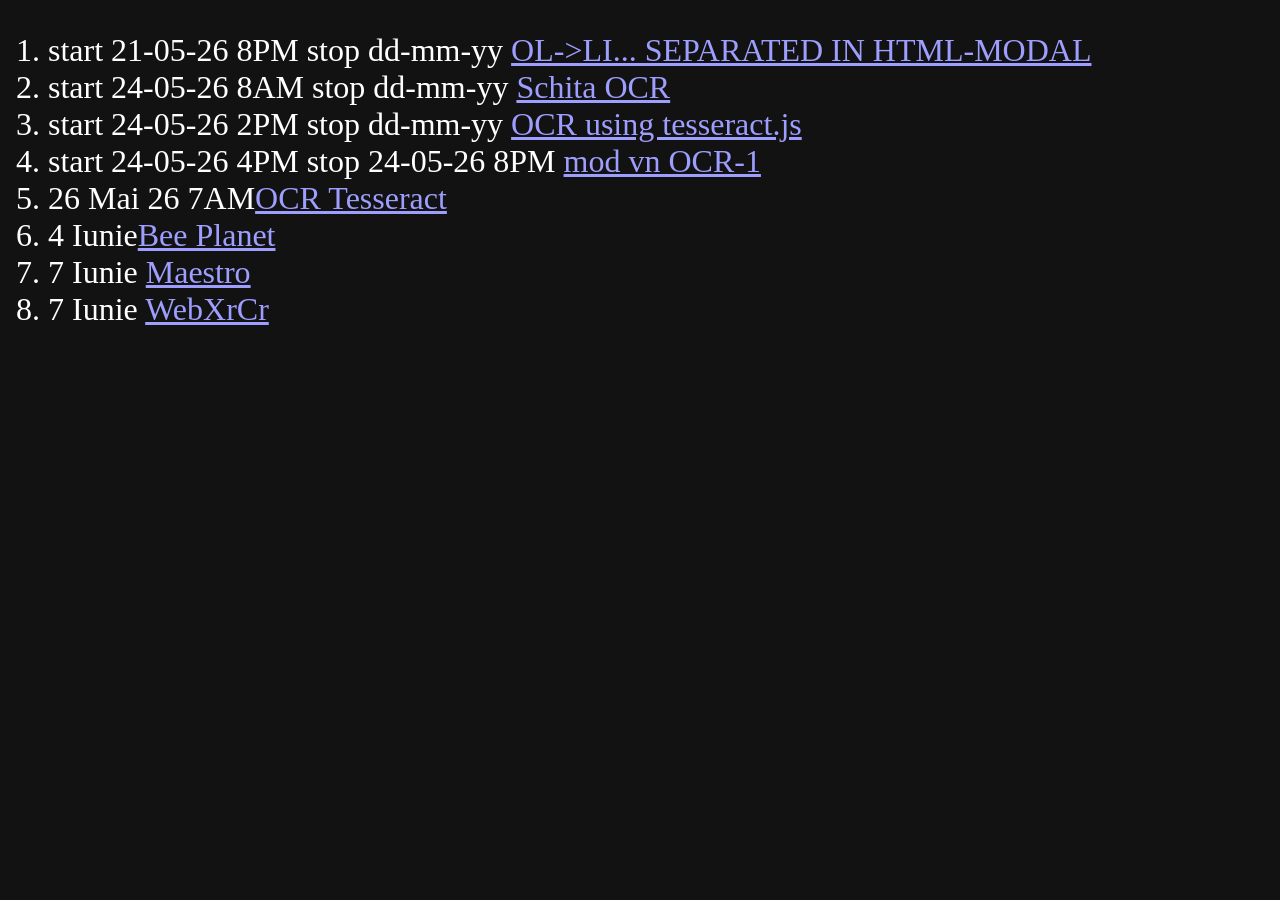
<file: index.html>
<!DOCTYPE html>
<html lang="en">
<head>
    <meta charset="UTF-8">
    <meta name="viewport" content="width=device-width, initial-scale=1.0">
    <title>SKETCHES HTML5</title>
    <style>
        :root {
            color-scheme: dark;
            font-size: xx-large;
        }
    </style>
</head>
<body>
    <ol>
        <li><span>start 21-05-26 8PM stop dd-mm-yy </span> <a href="./loads_list_modal/index.html">OL->LI... SEPARATED IN HTML-MODAL</a></li>
        <li><span>start 24-05-26 8AM stop dd-mm-yy </span> <a href="./VnScan/index.html">Schita OCR</a></li>
        <li><span>start 24-05-26 2PM stop dd-mm-yy </span> <a href="./VnOCRTesseract/index.html">OCR using tesseract.js</a></li>
        <li><span>start 24-05-26 4PM stop 24-05-26 8PM</span> <a href="./OCRModVn/index.html">mod vn OCR-1</a></li>
        <li><span>26 Mai 26 7AM</span><a href="./OCRSimplu/">OCR Tesseract </a></li>
        <li><span>4 Iunie</span><a href="./beePlanet/">Bee Planet </a></li>
        <li><span>7 Iunie </span> <a href="./Maestro/index.html">Maestro</a></li>
        <li><span>7 Iunie </span> <a href="./WebXrCr/index.html">WebXrCr</a></li>
    </ol>
</body>
</html>
</file>
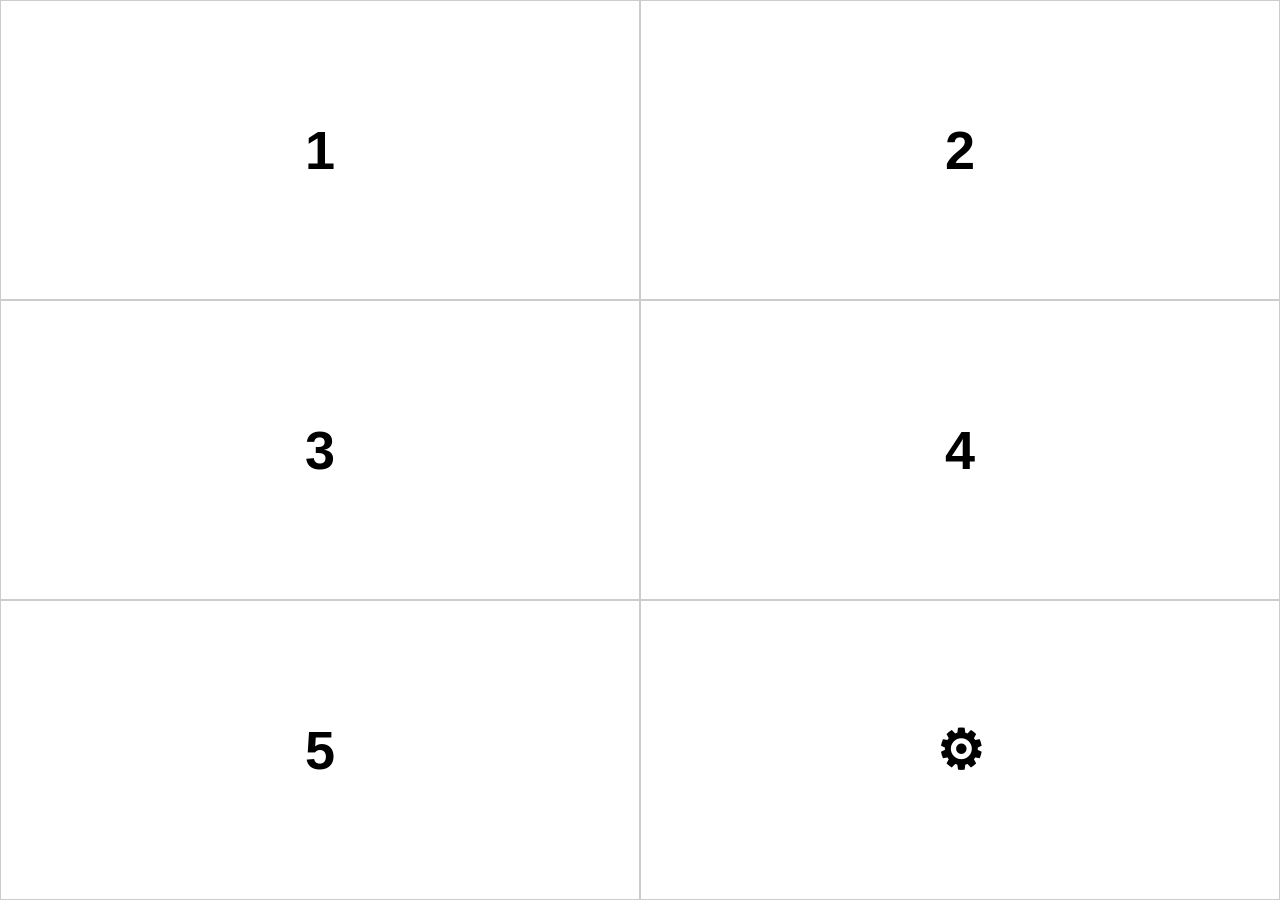
<file: beePlanet/index.html>
<!DOCTYPE html>
<html lang="en">
<head>
    <meta charset="UTF-8">
    <meta name="viewport" content="width=device-width, initial-scale=1.0">
    <title>Bee Planet</title>
    <link rel="stylesheet" href="./style.css">
</head>
<body>
 <input type="checkbox" id="theme-toggle" hidden>

<nav>
  <ol>
    <li><a href="#modal1">1</a></li>
    <li><a href="#modal2">2</a></li>
    <li><a href="#modal3">3</a></li>
    <li><a href="#modal4">4</a></li>
    <li><a href="#modal5">5</a></li>
    <li><a href="#settings">&#9881;</a></li>
  </ol>
</nav>

<!-- Modale pentru fiecare casetă -->
<div id="modal1" class="modal"><div class="modal-content">
        <h4 id="title_loads">Loads</h4>
        <button type="submit">SEND</button>
        <div id="loads"></div>
        <a href="#" class="close">Închide</a>
    </div></div>
<div id="modal2" class="modal"><div class="modal-content"><h2>Conținut 2</h2><a href="#" class="close">Închide</a></div></div>
<div id="modal3" class="modal"><div class="modal-content"><h2>Conținut 3</h2><a href="#" class="close">Închide</a></div></div>
<div id="modal4" class="modal"><div class="modal-content"><h2>Conținut 4</h2><a href="#" class="close">Închide</a></div></div>
<div id="modal5" class="modal"><div class="modal-content"><h2>Conținut 5</h2><a href="#" class="close">Închide</a></div></div>

<!-- Modalul pentru Setări -->
<div id="settings" class="modal">
  <div class="modal-content">
    <h2>Setări</h2>
    <label for="theme-toggle" class="btn">Schimbă Tema (L/D)</label>
    <div class="lang-selector">
       <a href="?lang=ro" class="btn">RO</a>
       <a href="?lang=en" class="btn">EN</a>
    </div>
    <a href="#" class="close">Închide</a>
  </div>
</div>
<script src="./app.js"></script>
<script src="./modal_1.js"></script>
</body>
</html>
</file>
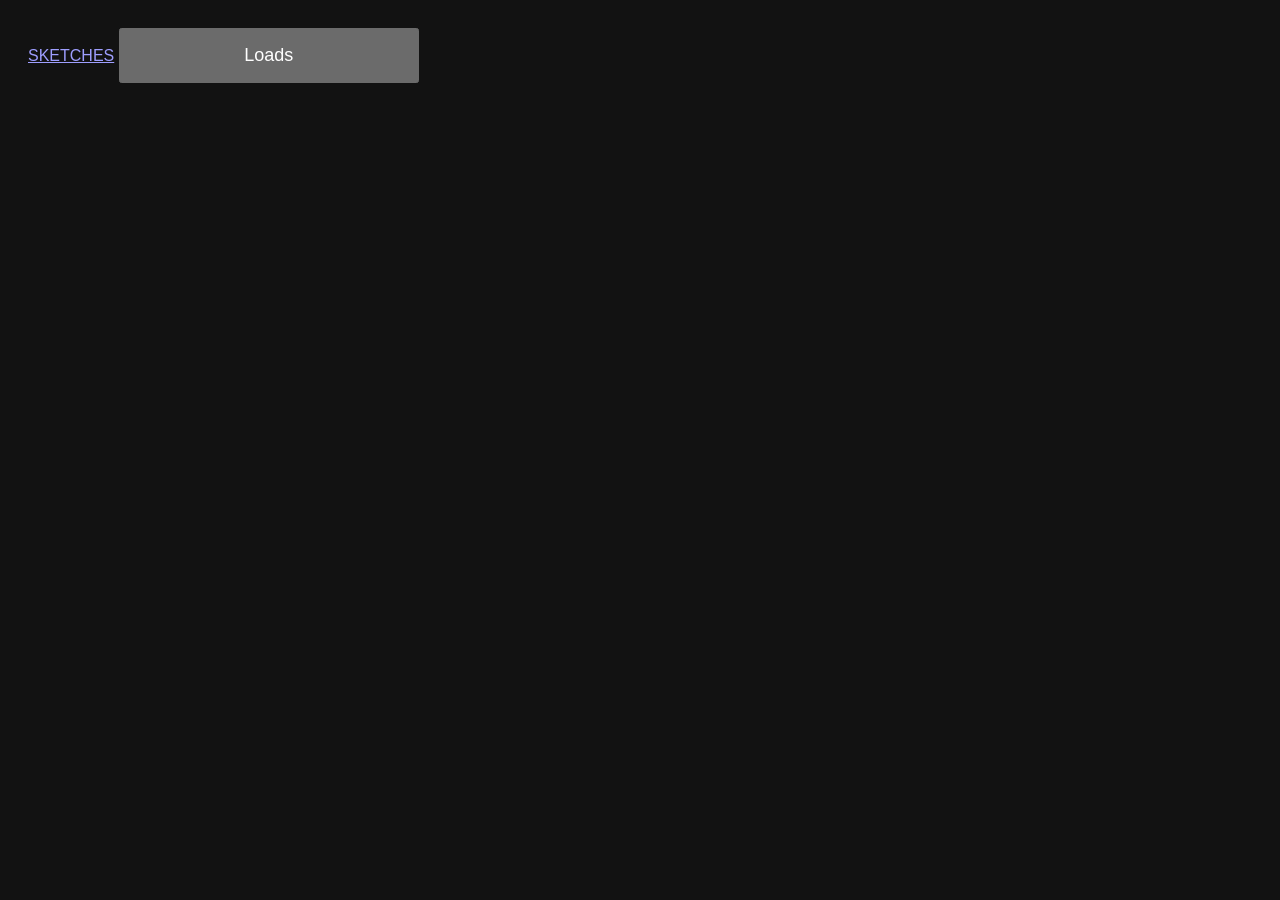
<file: loads_list_modal/index.html>
<!DOCTYPE html>
<html lang="en">
<head>
    <meta charset="UTF-8">
    <meta name="viewport" content="width=device-width, initial-scale=1.0">
    <title>Modal Mobil</title>
    <style>
        :root {
            color-scheme: dark;
        }
        body { font-family: sans-serif; padding: 20px; }
        
        /* Butonul mare, ușor de apăsat pe mobil */
        #openBtn { padding: 15px; font-size: 18px; width: 100%; max-width: 300px; }

        /* Modalul: Simplu, ocupă tot ecranul pe mobil */
        dialog { 
            width: 95%; 
            max-width: 400px; 
            border: 1px solid #ccc; 
            border-radius: 8px; 
            padding: 20px; 
        }
        
        /* Lista pe 2 coloane mari, aerisite pentru degete */
        ul { 
            list-style: none; 
            padding: 0; 
            display: grid; 
            grid-template-columns: 1fr 1fr; 
            gap: 20px; 
            margin: 20px 0;
        }

        /* Checkbox-uri uriașe (40px) ca să le nimerești instant pe ecran tactil */
        li { display: flex; align-items: center; gap: 15px; font-size: 20px; }
        input[type="checkbox"] { width: 40px; height: 40px; }
    </style>
</head>
<body>
<a href="../index.html">SKETCHES</a>
    <button id="openBtn">Loads</button>

    <dialog id="modal">
        <h3>Select</h3>
        <ul id="lista">
            <input type="checkbox" checked name="loadX" id="loadX" disabled>
            <label for="loadX">loadX</label>
        </ul>
        <button id="closeBtn" style="padding: 10px; width: 100%;">Close</button>
    </dialog>

    <script>
        const modal = document.getElementById('modal');
        
        // Open-Close modal
        document.getElementById('openBtn').onclick = () => modal.showModal();
        document.getElementById('closeBtn').onclick = () => modal.close();

        // Generate 24 elements
        const lista = document.getElementById('lista');
        for (let i = 1; i <= 24; i++) {
            const li = document.createElement('li');
            
            const box = document.createElement('input');
            box.type = 'checkbox';
            box.id = `l_${i}`;
            
            
            const label = document.createElement('label');
            label.htmlFor = `l_${i}`;
            label.textContent = `Load ${i}`;
            
            li.appendChild(box);
            li.appendChild(label);
            lista.appendChild(li);
        }
    </script>
</body>
</html>
</file>
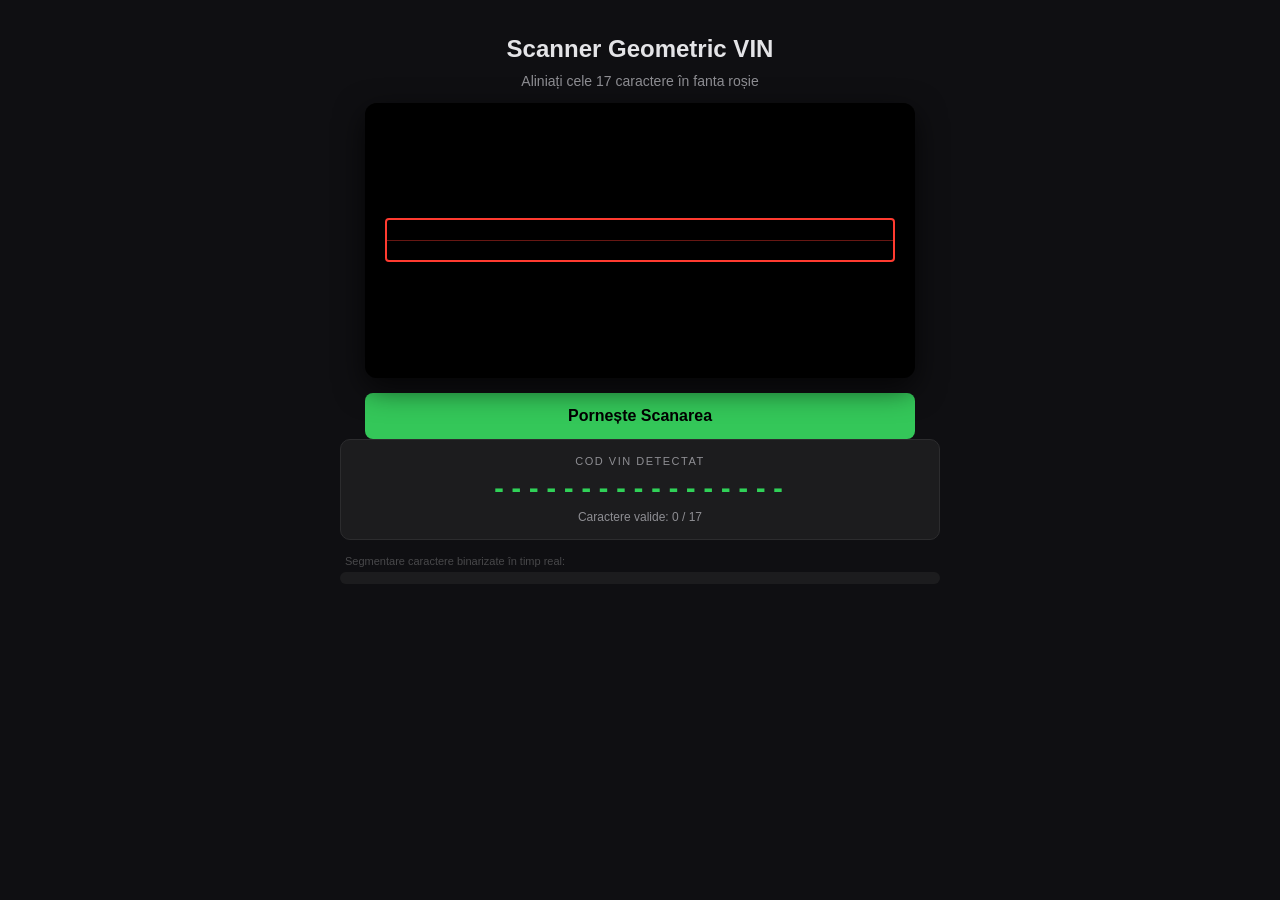
<file: VnScan/index.html>
<!DOCTYPE html>
<html lang="ro">
<head>
  <meta charset="UTF-8">
  <meta name="viewport" content="width=device-width, initial-scale=1.0">
  <title>Scanner VIN Parbriz</title>
  <style>
    body { font-family: -apple-system, BlinkMacSystemFont, sans-serif; background: #0f0f12; color: #e4e4e7; margin: 0; padding: 15px; text-align: center; }
    .container { max-width: 600px; margin: 0 auto; }
    
    /* Vizor ultra-îngust optimizat pentru fanta VIN de pe parbriz */
    .scanner-container { position: relative; width: 100%; max-width: 550px; margin: 0 auto 15px auto; border-radius: 12px; overflow: hidden; background: #000; box-shadow: 0 10px 30px rgba(0,0,0,0.7); }
    video { width: 100%; display: block; }
    
    /* Fanta de scanare lungă și îngustă */
    .viewfinder { position: absolute; top: 50%; left: 50%; transform: translate(-50%, -50%); width: 92%; height: 40px; border: 2px solid #ff3b30; border-radius: 4px; box-shadow: 0 0 0 9999px rgba(0, 0, 0, 0.65); pointer-events: none; transition: border-color 0.3s; }
    .viewfinder.active { border-color: #34c759; }
    .viewfinder-aim { position: absolute; top: 50%; left: 0; width: 100%; height: 1px; background: rgba(255, 59, 48, 0.4); }

    #processingCanvas { display: none; }
    
    .box { background: #1c1c1e; padding: 15px; border-radius: 10px; margin-bottom: 15px; border: 1px solid #2c2c2e; }
    .result-title { font-size: 11px; color: #8e8e93; text-transform: uppercase; letter-spacing: 1.5px; margin-bottom: 8px; }
    
    /* Display cod VIN separat în grupuri pentru lizibilitate */
    .result { font-family: monospace; font-size: 24px; color: #30d158; font-weight: bold; letter-spacing: 3px; min-height: 30px; word-break: break-all; }
    .counter { font-size: 12px; color: #8e8e93; margin-top: 5px; }
    
    button { background: #34c759; color: #000; border: none; padding: 14px 28px; font-size: 16px; font-weight: bold; cursor: pointer; border-radius: 8px; width: 100%; max-width: 550px; transition: 0.2s; }
    button:hover { background: #2ed154; }
    
    .debug-title { font-size: 11px; color: #48484a; text-align: left; margin: 15px 0 5px 5px; }
    .debug-strip { display: flex; gap: 2px; justify-content: space-between; background: #1c1c1e; padding: 6px; border-radius: 6px; overflow-x: auto; }
    .debug-strip canvas { background: #000; border: 1px solid #3a3a3c; width: 5.5%; height: auto; }
  </style>
</head>
<body>

<div class="container">
  <h2>Scanner Geometric VIN</h2>
  <p style="font-size: 14px; color: #8e8e93; margin-top: -10px;">Aliniați cele 17 caractere în fanta roșie</p>
  
  <div class="scanner-container">
    <video id="video" autoplay playsinline></video>
    <div id="viewfinder" class="viewfinder">
      <div class="viewfinder-aim"></div>
    </div>
  </div>

  <button id="btnStart">Pornește Scanarea</button>

  <div class="box">
    <div class="result-title">Cod VIN Detectat</div>
    <div id="ocrResult" class="result">-----------------</div>
    <div id="charCounter" class="counter">Caractere valide: 0 / 17</div>
  </div>

  <div class="debug-title">Segmentare caractere binarizate în timp real:</div>
  <div id="debugStrip" class="debug-strip"></div>

  <canvas id="processingCanvas"></canvas>
</div>

<script>
// ==========================================
// 1. LIBRĂRIA GEOMETRICĂ OPTIMIZATĂ PENTRU VIN
// ==========================================
const VINFontOCR = {
  gridSize: 10,
  glyphs: {
    "0": [{type:"line",points:[[2,2],[2,8]]},{type:"line",points:[[8,2],[8,8]]},{type:"arc",center:[5,2],radius:3,startAngle:Math.PI,endAngle:0},{type:"arc",center:[5,8],radius:3,startAngle:0,endAngle:Math.PI}],
    "1": [{type:"line",points:[[3,2],[5,0]]},{type:"line",points:[[5,0],[5,10]]},{type:"line",points:[[2,10],[8,10]]}],
    "2": [{type:"arc",center:[5,3],radius:3,startAngle:Math.PI,endAngle:0},{type:"line",points:[[8,3],[2,10]]},{type:"line",points:[[2,10],[8,10]]}],
    "3": [{type:"arc",center:[5,2.5],radius:2.5,startAngle:-Math.PI,endAngle:Math.PI/2},{type:"arc",center:[5,7.5],radius:2.5,startAngle:-Math.PI/2,endAngle:Math.PI}],
    "4": [{type:"line",points:[[7,10],[7,0]]},{type:"line",points:[[7,0],[1,7]]},{type:"line",points:[[1,7],[9,7]]}],
    "5": [{type:"line",points:[[8,0],[3,0]]},{type:"line",points:[[3,0],[2,4.5]]},{type:"arc",center:[5,5.5],radius:3.5,startAngle:-Math.PI*0.7,endAngle:Math.PI*0.7}],
    "6": [{type:"arc",center:[5,6.5],radius:3.5,startAngle:0,endAngle:Math.PI*2},{type:"line",points:[[1.5,6.5],[3.5,0]]}],
    "7": [{type:"line",points:[[2,0],[8,0]]},{type:"line",points:[[8,0],[3,10]]}],
    "8": [{type:"arc",center:[5,2.7],radius:2.7,startAngle:0,endAngle:Math.PI*2},{type:"arc",center:[5,7.3],radius:2.7,startAngle:0,endAngle:Math.PI*2}],
    "9": [{type:"arc",center:[5,3.5],radius:3.5,startAngle:0,endAngle:Math.PI*2},{type:"line",points:[[8.5,3.5],[5.5,10]]}],
    "A": [{type:"line",points:[[1,10],[5,0]]},{type:"line",points:[[5,0],[9,10]]},{type:"line",points:[[3,6],[7,6]]}],
    "B": [{type:"line",points:[[2,0],[2,10]]},{type:"line",points:[[2,0],[5,0]]},{type:"line",points:[[2,5],[5,5]]},{type:"line",points:[[2,10],[5,10]]},{type:"arc",center:[5,2.5],radius:2.5,startAngle:-Math.PI/2,endAngle:Math.PI/2},{type:"arc",center:[5,7.5],radius:2.5,startAngle:-Math.PI/2,endAngle:Math.PI/2}],
    "C": [{type:"arc",center:[5,5],radius:4.5,startAngle:Math.PI*0.2,endAngle:Math.PI*1.8}],
    "D": [{type:"line",points:[[2,0],[2,10]]},{type:"line",points:[[2,0],[4,0]]},{type:"arc",center:[4,5],radius:5,startAngle:-Math.PI/2,endAngle:Math.PI/2}],
    "E": [{type:"line",points:[[2,0],[2,10]]},{type:"line",points:[[2,0],[8,0]]},{type:"line",points:[[2,5],[7,5]]},{type:"line",points:[[2,10],[8,10]]}],
    "F": [{type:"line",points:[[2,0],[2,10]]},{type:"line",points:[[2,0],[8,0]]},{type:"line",points:[[2,5],[7,5]]}],
    "G": [{type:"arc",center:[5,5],radius:4.5,startAngle:Math.PI*0.2,endAngle:Math.PI*1.8},{type:"line",points:[[5,5],[8,5]]},{type:"line",points:[[8,5],[8,8]]}],
    "H": [{type:"line",points:[[2,0],[2,10]]},{type:"line",points:[[8,0],[8,10]]},{type:"line",points:[[2,5],[8,5]]}],
    "J": [{type:"line",points:[[7,0],[7,7]]},{type:"arc",center:[4,7],radius:3,startAngle:0,endAngle:Math.PI}],
    "K": [{type:"line",points:[[2,0],[2,10]]},{type:"line",points:[[7,0],[2,5]]},{type:"line",points:[[2,5],[8,10]]}],
    "L": [{type:"line",points:[[2,0],[2,10]]},{type:"line",points:[[2,10],[8,10]]}],
    "M": [{type:"line",points:[[1,10],[1,0]]},{type:"line",points:[[1,0],[5,5]]},{type:"line",points:[[5,5],[9,0]]},{type:"line",points:[[9,0],[9,10]]}],
    "N": [{type:"line",points:[[2,10],[2,0]]},{type:"line",points:[[2,0],[8,10]]},{type:"line",points:[[8,10],[8,0]]}],
    "P": [{type:"line",points:[[2,0],[2,10]]},{type:"line",points:[[2,0],[5,0]]},{type:"line",points:[[2,5],[5,5]]},{type:"arc",center:[5,2.5],radius:2.5,startAngle:-Math.PI/2,endAngle:Math.PI/2}],
    "R": [{type:"line",points:[[2,0],[2,10]]},{type:"line",points:[[2,0],[5,0]]},{type:"line",points:[[2,5],[5,5]]},{type:"arc",center:[5,2.5],radius:2.5,startAngle:-Math.PI/2,endAngle:Math.PI/2},{type:"line",points:[[4,5],[8,10]]}],
    "S": [{type:"arc",center:[5,2.7],radius:2.7,startAngle:Math.PI*0.4,endAngle:Math.PI*1.5},{type:"arc",center:[5,7.3],radius:2.7,startAngle:-Math.PI*0.5,endAngle:Math.PI*0.6}],
    "T": [{type:"line",points:[[2,0],[8,0]]},{type:"line",points:[[5,0],[5,10]]}],
    "U": [{type:"line",points:[[2,0],[2,6.5]]},{type:"line",points:[[8,0],[8,6.5]]},{type:"arc",center:[5,6.5],radius:3,startAngle:0,endAngle:Math.PI}],
    "V": [{type:"line",points:[[1,0],[5,10]]},{type:"line",points:[[5,10],[9,0]]}],
    "W": [{type:"line",points:[[1,0],[3,10]]},{type:"line",points:[[3,10],[5,3]]},{type:"line",points:[[5,3],[7,10]]},{type:"line",points:[[7,10],[9,0]]}],
    "X": [{type:"line",points:[[1,0],[9,10]]},{type:"line",points:[[9,0],[1,10]]}],
    "Y": [{type:"line",points:[[1,0],[5,5]]},{type:"line",points:[[9,0],[5,5]]},{type:"line",points:[[5,5],[5,10]]}],
    "Z": [{type:"line",points:[[2,0],[8,0]]},{type:"line",points:[[8,0],[2,10]]},{type:"line",points:[[2,10],[8,10]]}]
  },

  recognize(charCtx, w, h) {
    const imgData = charCtx.getImageData(0, 0, w, h);
    const data = imgData.data;

    const isPointDark = (gridX, gridY) => {
      const rx = Math.min(w - 1, Math.max(0, Math.floor((gridX / this.gridSize) * w)));
      const ry = Math.min(h - 1, Math.max(0, Math.floor((gridY / this.gridSize) * h)));
      const idx = (ry * w + rx) * 4;
      return data[idx] < 128; 
    };

    let bestChar = "?";
    let highestScore = -1;

    for (const [char, shapes] of Object.entries(this.glyphs)) {
      let hits = 0, total = 0;

      shapes.forEach(shape => {
        if (shape.type === "line") {
          for (let t = 0; t <= 1; t += 0.2) {
            total++;
            if (isPointDark(shape.points[0][0] + (shape.points[1][0] - shape.points[0][0]) * t, shape.points[0][1] + (shape.points[1][1] - shape.points[0][1]) * t)) hits++;
          }
        } else if (shape.type === "arc") {
          const steps = 8;
          for (let i = 0; i <= steps; i++) {
            total++;
            const a = shape.startAngle + ((shape.endAngle - shape.startAngle) / steps) * i;
            if (isPointDark(shape.center[0] + Math.cos(a) * shape.radius, shape.center[1] + Math.sin(a) * shape.radius)) hits++;
          }
        }
      });

      let score = hits / total;
      
      if (char === "C" && score > 0.75 && isPointDark(8, 5)) score -= 0.4;
      if (char === "B" && score > 0.75 && !isPointDark(2, 5)) score -= 0.3;

      if (score > highestScore && score > 0.70) { 
        highestScore = score;
        bestChar = char;
      }
    }
    return bestChar;
  }
};

// ==========================================
// 2. MANAGEMENTUL HARDWARE ȘI PROCESAREA VIDEO
// ==========================================
const video = document.getElementById('video');
const btnStart = document.getElementById('btnStart');
const procCanvas = document.getElementById('processingCanvas');
const procCtx = procCanvas.getContext('2d', { willReadFrequently: true });
const viewfinder = document.getElementById('viewfinder');
const ocrResult = document.getElementById('ocrResult');
const charCounter = document.getElementById('charCounter');
const debugStrip = document.getElementById('debugStrip');

let isScanning = false;
const TOTAL_VIN_CHARS = 17; 

btnStart.addEventListener('click', async () => {
  if (isScanning) return;
  
  try {
    const constraints = {
      video: {
        facingMode: "environment",
        width: { ideal: 1920, min: 1280 },
        height: { ideal: 1080, min: 720 }
      },
      audio: false
    };

    const stream = await navigator.mediaDevices.getUserMedia(constraints);
    video.srcObject = stream;
    btnStart.style.display = "none";
    viewfinder.classList.add('active');
    isScanning = true;
    
    requestAnimationFrame(processFrame);
  } catch (err) {
    alert("Camera nu a putut fi pornită. Verificați permisiunile HTTPS. " + err.message);
  }
});

function processFrame() {
  if (!isScanning || video.readyState !== video.HAVE_ENOUGH_DATA) {
    requestAnimationFrame(processFrame);
    return;
  }

  // Sincronizare canvas grafic cu dimensiunea nativă a fluxului video
  procCanvas.width = video.videoWidth;
  procCanvas.height = video.videoHeight;
  procCtx.drawImage(video, 0, 0, procCanvas.width, procCanvas.height);

  // ========================================================
  // CORECTURĂ: Mapare corectă a coordonatelor (getBoundingClientRect)
  // ========================================================
  const videoRect = video.getBoundingClientRect();
  const viewRect = viewfinder.getBoundingClientRect();

  // Calculăm poziția relativă a vizorului față de colțul video-ului pe ecran
  const relativeLeft = viewRect.left - videoRect.left;
  const relativeTop = viewRect.top - videoRect.top;

  // Calculăm factorul de scalare
  const scaleX = procCanvas.width / videoRect.width;
  const scaleY = procCanvas.height / videoRect.height;

  // Obținem coordonatele precise pentru crop din imaginea reală
  const vLeft = relativeLeft * scaleX;
  const vTop = relativeTop * scaleY;
  const vWidth = viewRect.width * scaleX;
  const vHeight = viewRect.height * scaleY;
  // ========================================================

  const croppedData = procCtx.getImageData(vLeft, vTop, vWidth, vHeight);
  
  binarizeAdaptive(croppedData);
  procCtx.putImageData(croppedData, vLeft, vTop);

  const charWidth = vWidth / TOTAL_VIN_CHARS;
  let detectedVIN = "";
  let validCharCount = 0;

  debugStrip.innerHTML = ""; 

  for (let i = 0; i < TOTAL_VIN_CHARS; i++) {
    const segmentX = vLeft + (i * charWidth);
    
    const miniCanvas = document.createElement('canvas');
    miniCanvas.width = 28;
    miniCanvas.height = 28;
    const miniCtx = miniCanvas.getContext('2d');

    miniCtx.drawImage(procCanvas, segmentX, vTop, charWidth, vHeight, 0, 0, 28, 28);

    const char = VINFontOCR.recognize(miniCtx, 28, 28);
    detectedVIN += char;

    if (char !== "?") {
      validCharCount++;
    }

    debugStrip.appendChild(miniCanvas);
  }

  ocrResult.innerText = detectedVIN;
  charCounter.innerText = `Caractere valide: ${validCharCount} / ${TOTAL_VIN_CHARS}`;

  if (validCharCount === TOTAL_VIN_CHARS) {
    viewfinder.style.borderColor = "#30d158";
  } else {
    viewfinder.style.borderColor = "#ff3b30";
  }

  setTimeout(processFrame, 65);
}

function binarizeAdaptive(imgData) {
  const d = imgData.data;
  let total = 0;
  const len = d.length;

  for (let i = 0; i < len; i += 4) {
    total += (d[i] + d[i+1] + d[i+2]) / 3;
  }
  
  const threshold = (total / (len / 4)) * 0.82;

  for (let i = 0; i < len; i += 4) {
    const gray = (d[i] + d[i+1] + d[i+2]) / 3;
    const v = gray < threshold ? 0 : 255;
    d[i] = v; d[i+1] = v; d[i+2] = v; d[i+3] = 255;
  }
}
</script>

</body>
</html>
</file>
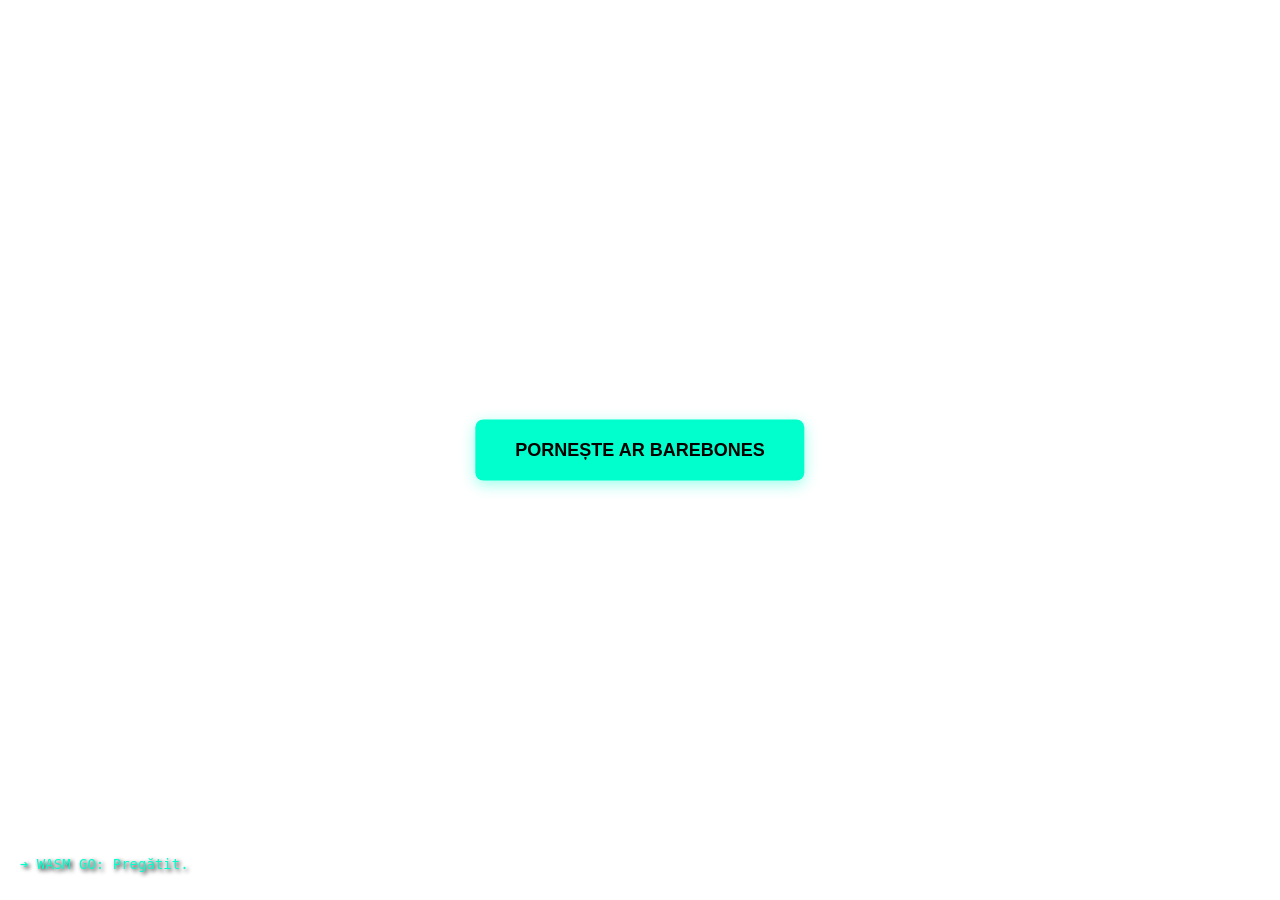
<file: WebXrCr/index.html>
<!DOCTYPE html>
<html lang="ro">
<head>
    <meta charset="UTF-8">
    <meta name="viewport" content="width=device-width, initial-scale=1.0, user-scalable=no">
    <title>Genera WebXR Barebones NVSE</title>
    <script src="./wasm_exec.js"></script>
    <style>
        html, body {
            margin: 0;
            padding: 0;
            width: 100%;
            height: 100%;
            overflow: hidden;
            background-color: transparent;
            font-family: monospace;
        }
        #START_AR_BUTON {
            position: absolute;
            top: 50%;
            left: 50%;
            transform: translate(-50%, -50%);
            padding: 20px 40px;
            font-size: 18px;
            font-weight: bold;
            color: black;
            background-color: #00ffcc;
            border: none;
            border-radius: 8px;
            cursor: pointer;
            z-index: 10;
            box-shadow: 0 4px 15px rgba(0,255,204,0.4);
        }
        #text-stanga-jos {
            position: absolute;
            bottom: 25px;
            left: 20px;
            color: #00ffcc;
            font-size: 14px;
            line-height: 1.5;
            z-index: 5;
            pointer-events: none;
            text-shadow: 2px 2px 4px #000000;
        }
    </style>
</head>
<body>

    <button id="START_AR_BUTON">PORNEȘTE AR BAREBONES</button>

    <div id="text-stanga-jos">➔ WASM GO: Se încarcă...</div>

    <script>
        const buton = document.getElementById('START_AR_BUTON');
        const textStangaJos = document.getElementById('text-stanga-jos');

        let gl = null;
        let xrRefSpace = null;
        let shaderProgram = null;
        let vertexBuffer = null;

        // 1. ÎNCĂRCARE GO WASM
        const go = new Go();
        WebAssembly.instantiateStreaming(fetch("hello.wasm"), go.importObject)
            .then((result) => {
                go.run(result.instance);
                textStangaJos.innerText = "➔ WASM GO: Pregătit.";
            }).catch(err => {
                textStangaJos.innerText = "➔ WASM GO Eroare: " + err.message;
            });

        // 2. INITIALIZARE WEBXR NATIIV (BAREBONES)
        buton.addEventListener('click', () => {
            if (!navigator.xr) return;
            navigator.xr.requestSession('immersive-ar', {
                requiredFeatures: ['local'],
                optionalFeatures: ['dom-overlay'],
                domOverlay: { root: document.body }
            }).then(onSessionStarted);
        });

        function onSessionStarted(session) {
            buton.style.display = 'none';

            const canvas = document.createElement('canvas');
            gl = canvas.getContext('webgl', { xrCompatible: true });
            
            session.updateRenderState({ baseLayer: new XRWebGLLayer(session, gl) });
            initWebGLBuffers();

            session.requestReferenceSpace('local').then((refSpace) => {
                xrRefSpace = refSpace;
                session.requestAnimationFrame(onXRFrame);
            });
        }

        // 3. MATEMATICA GRAFICĂ DIRECTĂ (SADISTICĂ DAR NESURPĂTOARE)
        // Definim geometria unui pătrat plat 2D în spațiu
        function initWebGLBuffers() {
            const vsSource = `
                attribute vec3 position;
                uniform mat4 uProjectionMatrix;
                uniform mat4 uViewMatrix;
                uniform mat4 uModelMatrix;
                void main() {
                    gl_Position = uProjectionMatrix * uViewMatrix * uModelMatrix * vec4(position, 1.0);
                }
            `;
            const fsSource = `
                precision mediump float;
                uniform vec4 uColor;
                void main() {
                    gl_FragColor = uColor;
                }
            `;

            const vs = gl.createShader(gl.VERTEX_SHADER);
            gl.shaderSource(vs, vsSource); gl.compileShader(vs);
            const fs = gl.createShader(gl.FRAGMENT_SHADER);
            gl.shaderSource(fs, fsSource); gl.compileShader(fs);

            shaderProgram = gl.createProgram();
            gl.attachShader(shaderProgram, vs);
            gl.attachShader(shaderProgram, fs);
            gl.linkProgram(shaderProgram);

            // Coordonatele celor 4 colțuri ale unui pătrat
            const vertices = new Float32Array([
                -0.25,  0.25, 0.0,
                -0.25, -0.25, 0.0,
                 0.25,  0.25, 0.0,
                 0.25, -0.25, 0.0,
            ]);

            vertexBuffer = gl.createBuffer();
            gl.bindBuffer(gl.ARRAY_BUFFER, vertexBuffer);
            gl.bufferData(gl.ARRAY_BUFFER, vertices, gl.STATIC_DRAW);
        }

        // Helper simplu pentru crearea unei matrice de translație directă
        function m4Translate(out, x, y, z) {
            out.set([1,0,0,0, 0,1,0,0, 0,0,1,0, x,y,z,1]);
        }

        // 4. BUCLA DE FRAME-URI REALĂ (CAMERA LIVE + CELE 6 PĂTRATE)
        function onXRFrame(time, frame) {
            const session = frame.session;
            session.requestAnimationFrame(onXRFrame);

            const pose = frame.getViewerPose(xrRefSpace);
            if (pose) {
                const glLayer = session.renderState.baseLayer;
                gl.bindFramebuffer(gl.FRAMEBUFFER, glLayer.framebuffer);
                gl.clear(gl.COLOR_BUFFER_BIT | gl.DEPTH_BUFFER_BIT);

                gl.useProgram(shaderProgram);

                const posAttr = gl.getAttribLocation(shaderProgram, 'position');
                gl.enableVertexAttribArray(posAttr);
                gl.bindBuffer(gl.ARRAY_BUFFER, vertexBuffer);
                gl.vertexAttribPointer(posAttr, 3, gl.FLOAT, false, 0, 0);

                const uProj = gl.getUniformLocation(shaderProgram, 'uProjectionMatrix');
                const uView = gl.getUniformLocation(shaderProgram, 'uViewMatrix');
                const uModel = gl.getUniformLocation(shaderProgram, 'uModelMatrix');
                const uColor = gl.getUniformLocation(shaderProgram, 'uColor');

                // Matricele de transformare din senzori hardware
                const view = pose.views[0];
                gl.viewport(0, 0, glLayer.framebufferWidth, glLayer.framebufferHeight);
                gl.uniformMatrix4fv(uProj, false, view.projectionMatrix);
                gl.uniformMatrix4fv(uView, false, view.transform.inverse.matrix);

                const modelMatrix = new Float32Array(16);

                // --- DESENĂM CELE 6 PĂTRATE ÎN SPAȚIU ---

                // 1. NORD (Cyan, drept în față la 2 metri)
                m4Translate(modelMatrix, 0, 0, -2);
                gl.uniformMatrix4fv(uModel, false, modelMatrix);
                gl.uniform4f(uColor, 0.0, 1.0, 0.8, 1.0); // Verde-Cyan
                gl.drawArrays(gl.TRIANGLE_STRIP, 0, 4);

                // 2. SUD (Roșu, în spate la 2 metri)
                m4Translate(modelMatrix, 0, 0, 2);
                gl.uniformMatrix4fv(uModel, false, modelMatrix);
                gl.uniform4f(uColor, 1.0, 0.2, 0.4, 1.0);
                gl.drawArrays(gl.TRIANGLE_STRIP, 0, 4);

                // 3. VEST (Galben, în stânga ta la 2 metri)
                m4Translate(modelMatrix, -2, 0, 0);
                gl.uniformMatrix4fv(uModel, false, modelMatrix);
                gl.uniform4f(uColor, 1.0, 0.8, 0.0, 1.0);
                gl.drawArrays(gl.TRIANGLE_STRIP, 0, 4);

                // 4. EST (Albastru, în dreapta ta la 2 metri)
                m4Translate(modelMatrix, 2, 0, 0);
                gl.uniformMatrix4fv(uModel, false, modelMatrix);
                gl.uniform4f(uColor, 0.2, 0.6, 1.0, 1.0);
                gl.drawArrays(gl.TRIANGLE_STRIP, 0, 4);

                // 5. SUS (Alb, deasupra capului la 1.5 metri)
                m4Translate(modelMatrix, 0, 1.5, 0);
                gl.uniformMatrix4fv(uModel, false, modelMatrix);
                gl.uniform4f(uColor, 1.0, 1.0, 1.0, 1.0);
                gl.drawArrays(gl.TRIANGLE_STRIP, 0, 4);

                // 6. JOS (Violet, sub tine la 1.2 metri)
                m4Translate(modelMatrix, 0, -1.2, 0);
                gl.uniformMatrix4fv(uModel, false, modelMatrix);
                gl.uniform4f(uColor, 0.6, 0.2, 1.0, 1.0);
                gl.drawArrays(gl.TRIANGLE_STRIP, 0, 4);

                // EXTRAGEM DATELE PENTRU INTERFAȚĂ ȘI GO WASM
                const p = pose.transform.position;
                const o = pose.transform.orientation;

                // Transpunem rotația în grade clare
                const siny_cosp = 2 * (o.w * o.y + o.x * o.z);
                const cosy_cosp = 1 - 2 * (o.y * o.y + o.z * o.z);
                let azimuth = Math.atan2(siny_cosp, cosy_cosp) * (180 / Math.PI);
                if (azimuth < 0) azimuth += 360;

                textStangaJos.innerHTML = `
                    <span style="color: #00ffcc; font-weight: bold;">➔ BAREBONES AR PRO</span><br>
                    Poziție X : ${p.x.toFixed(3)}<br>
                    Poziție Y : ${p.y.toFixed(3)}<br>
                    Poziție Z : ${p.z.toFixed(3)}<br>
                    -------------------------<br>
                    Grade Busolă : ${azimuth.toFixed(1)}°
                `;

                // TRANSMITEM DATELE DIRECT ÎN GO
                if (typeof ProceseazaCoordonateXR === "function") {
                    ProceseazaCoordonateXR(p.x, p.y, p.z);
                } else if (typeof ProceseazaCoordonate === "function") {
                    ProceseazaCoordonate(p.x, p.y, p.z);
                }
            }
        }
    </script>
</body>
</html>
</file>
<file: beePlanet/style.css>
@import url('./modal1.css');

* { box-sizing: border-box; }

:root {
  --bg: #ffffff;
  --text: #000000;
  --border: #cccccc;
}

/* LOGICA TEMĂ - Aplică fundalul și textul corect pe toate containerele */
#theme-toggle:checked ~ nav,
#theme-toggle:checked ~ .modal,
#theme-toggle:checked ~ body {
  --bg: #000000;
  --text: #ffffff;
  --border: #444444;
}

body { 
  margin: 0; 
  background-color: var(--bg); 
  color: var(--text); 
  font-family: sans-serif; 
}

/* NAVIGAȚIE 2x3 */
nav {
  background-color: var(--bg); /* Asigură fundalul temei */
}

nav ol {
  display: grid;
  grid-template-columns: 1fr 1fr;
  grid-template-rows: repeat(3, 1fr);
  height: 100vh;
  margin: 0; padding: 0; list-style: none;
}

nav ol li { 
  border: 1px solid var(--border); 
}

nav ol li a {
  display: flex; height: 100%; align-items: center; justify-content: center;
  text-decoration: none; font-size: 6vh; font-weight: bold; 
  color: var(--text); /* Textul devine alb în Dark Mode */
}

/* MODAL FIX */
.modal {
  display: none;
  position: fixed;
  inset: 0;
  background: rgba(0, 0, 0, 0.9);
  z-index: 1000;
  align-items: center;
  justify-content: center;
}
.modal:target { display: flex; }

.modal-content {
  background-color: var(--bg);
  color: var(--text);
  border: 4px solid var(--border);
  width: 98%;
  max-width: 500px;
  max-height: 90vh;
  display: flex;
  flex-direction: column;
}

/* CELE 3 COLOANE PARALELE L | R | T */
/* acum in modal1.css */

.close {
  display: block;
  text-align: center;
  padding: 15px;
  color: #ff4444;
  text-decoration: none;
  font-weight: bold;
  border-top: 2px solid var(--border);
}

#theme-toggle { position: absolute; opacity: 0; }
</file>
